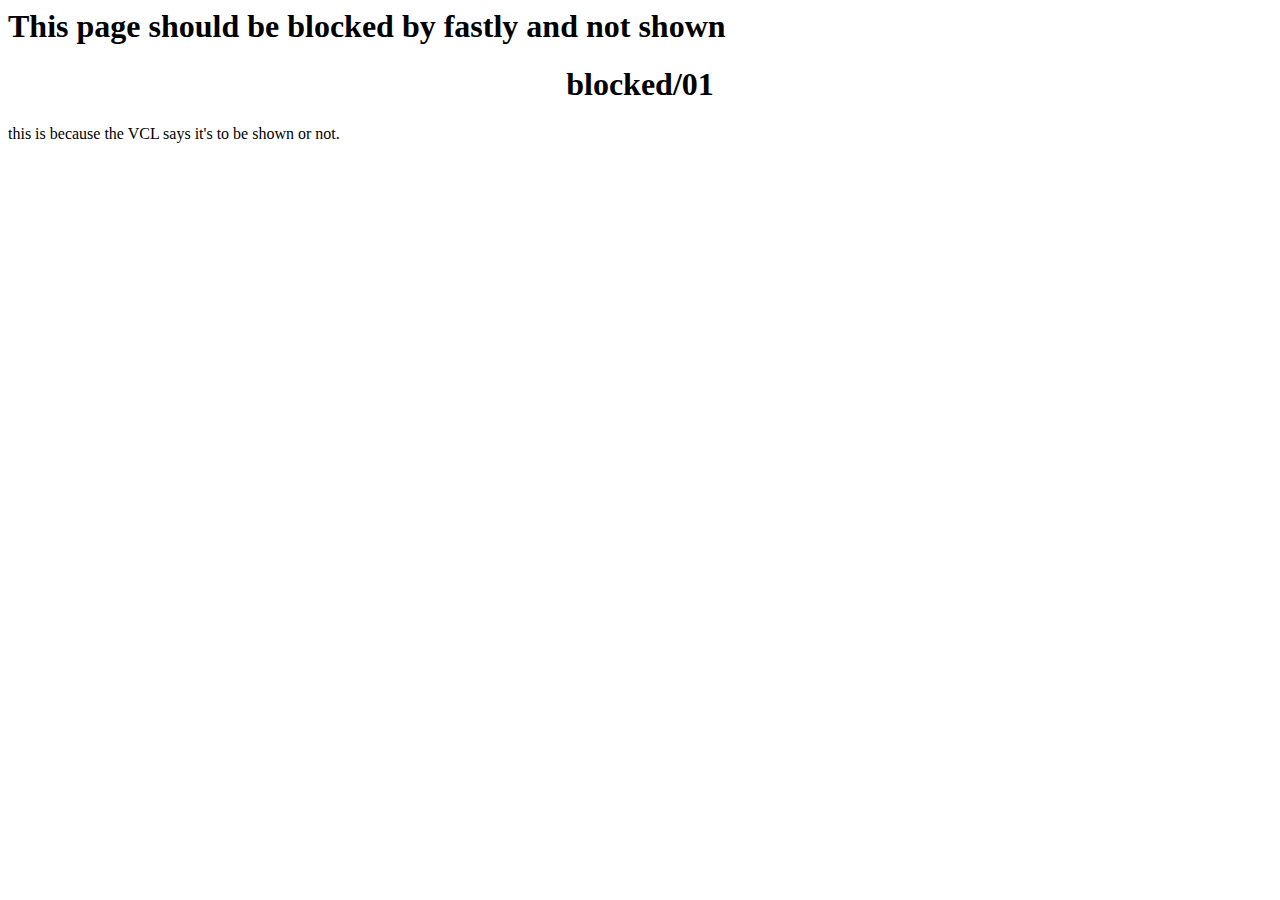
<file: blocked/01/index.html>
<html>
<head>
    <title> Blocked demo site /blocked/01</title>
</head>

<body>
<h1>This page should be blocked by fastly and not shown</h1>
<center><h1>blocked/01</h1></center>
<p> this is because the VCL says it's to be shown or not.</p>

</body>

</html>
</file>
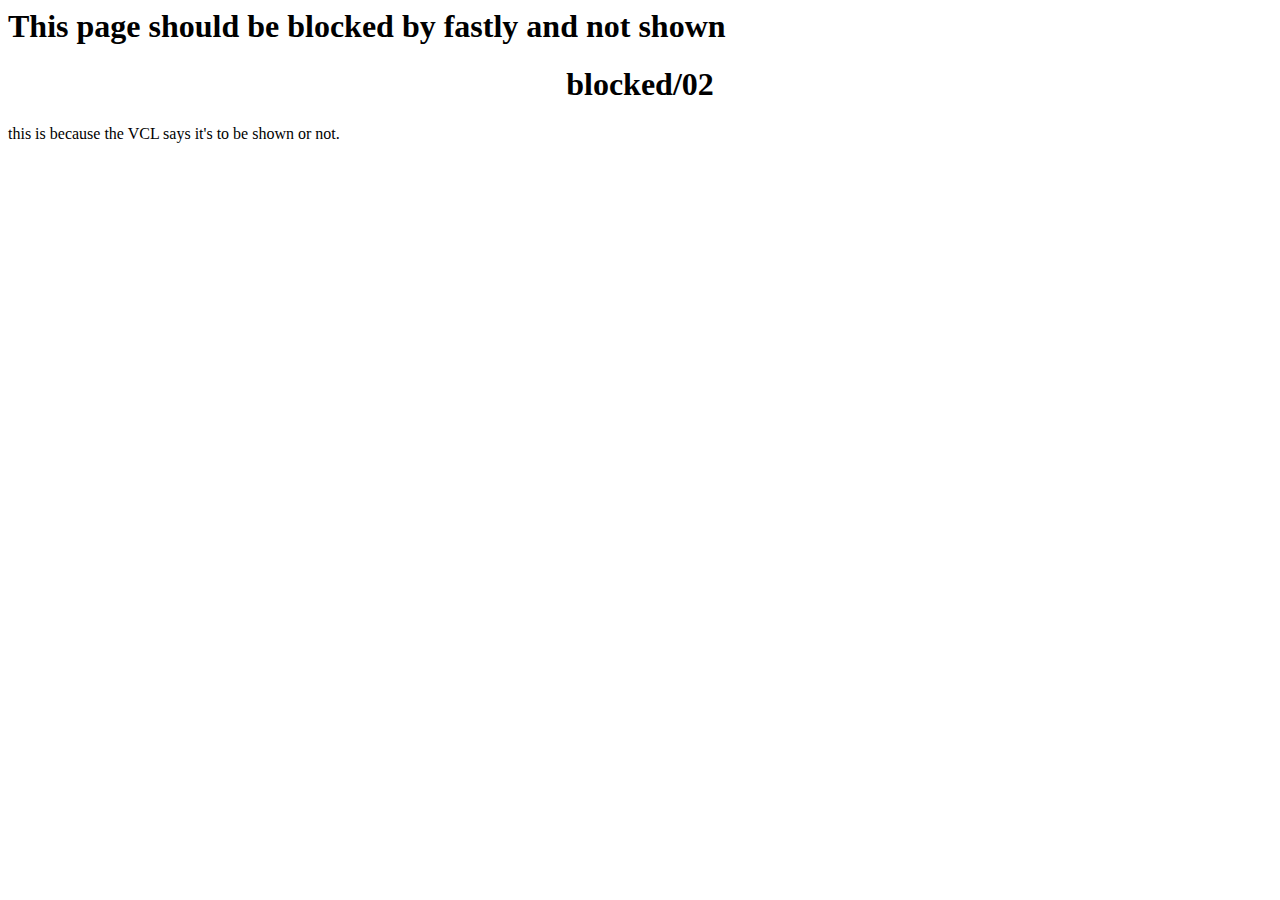
<file: blocked/02/index.html>
<html>
<head>
    <title> Blocked demo site /blocked/02</title>
</head>

<body>
<h1>This page should be blocked by fastly and not shown</h1>
<center><h1>blocked/02</h1></center>
<p> this is because the VCL says it's to be shown or not.</p>

</body>

</html>
</file>
